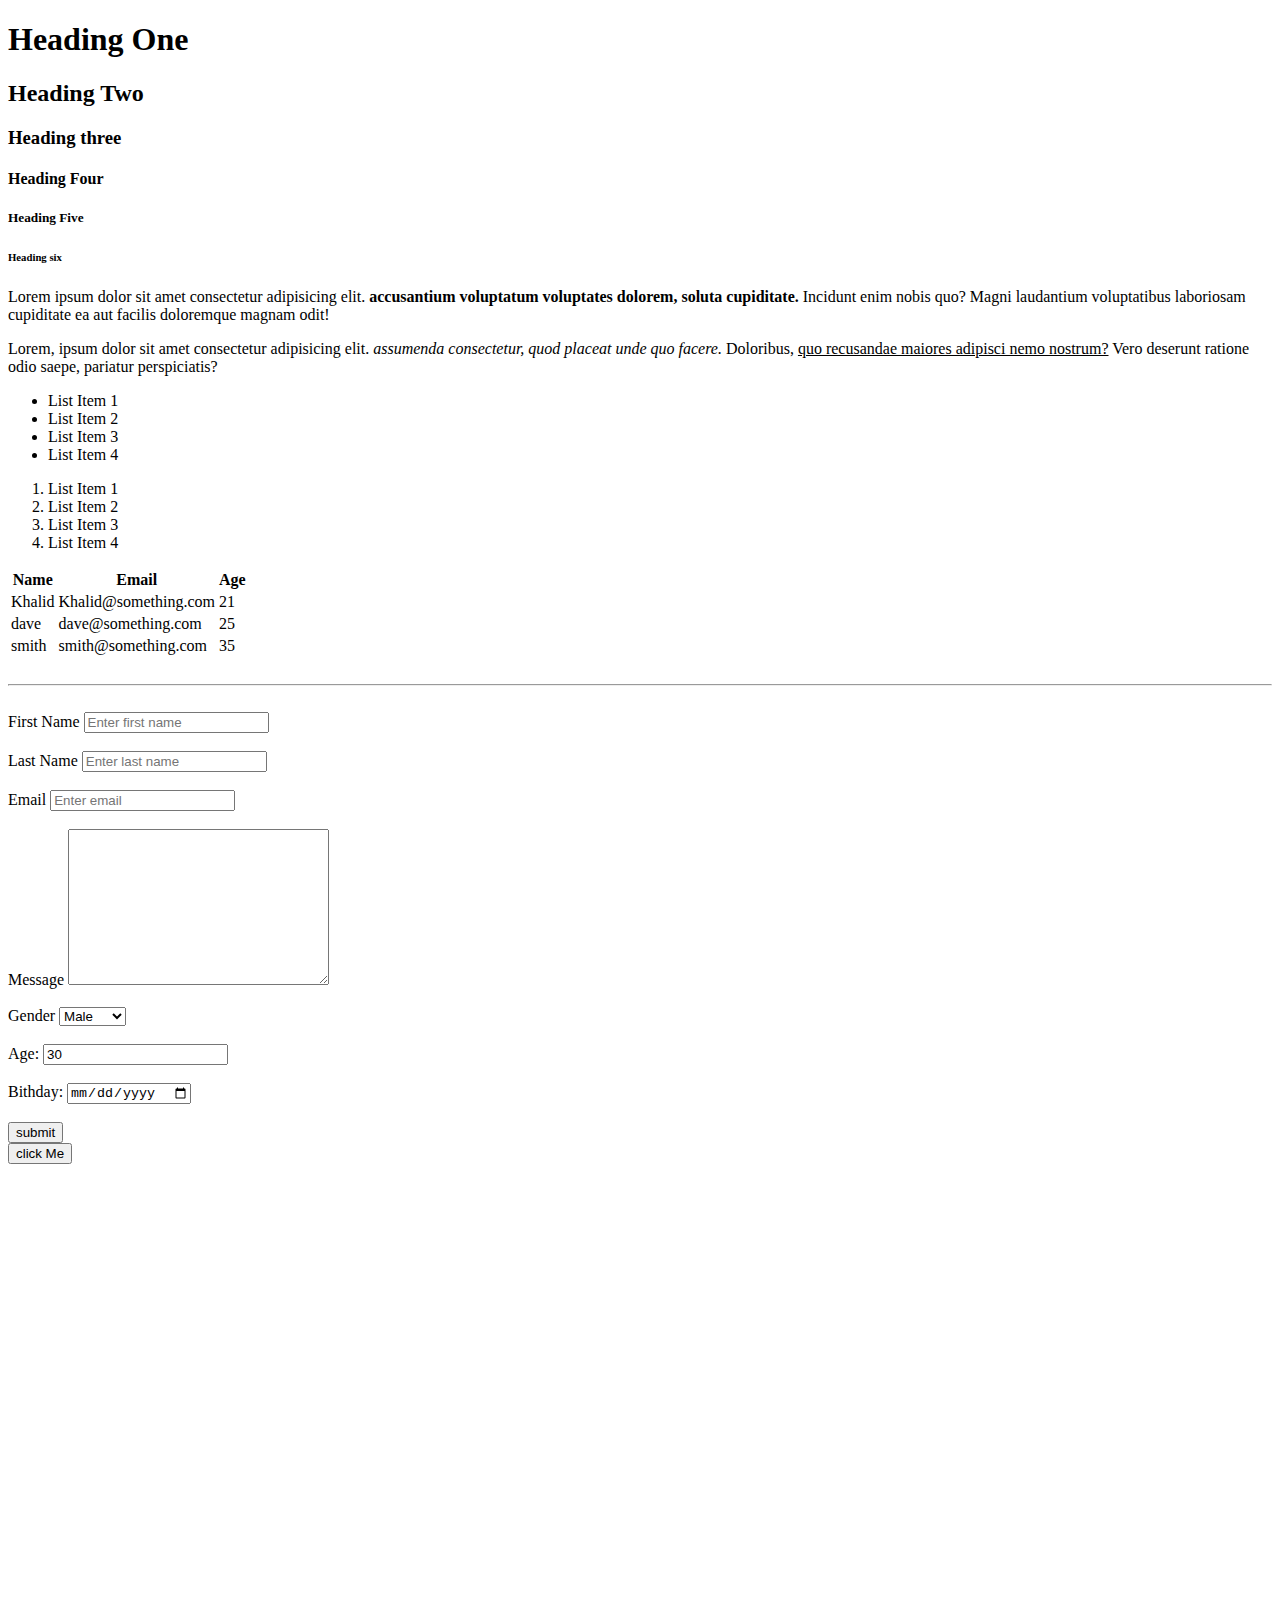
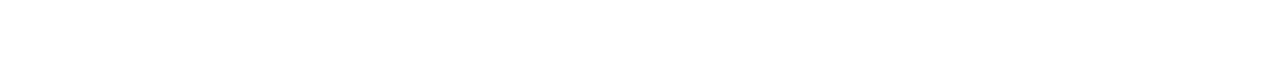
<file: index.html>
<!DOCTYPE html>
<html lang="en">
<head>
    <meta charset="UTF-8">
    <meta http-equiv="X-UA-Compatible" content="IE=edge">
    <meta name="viewport" content="width=device-width, initial-scale=1.0">
    <title>My page</title>
    <link rel="stylesheet" href="styles.css">
</head>
<body>
    <!--heading-->
<h1>Heading One</h1> 
<h2>Heading Two</h2>
<h3>Heading three</h3>
<h4>Heading Four</h4>
<h5>Heading Five</h5>
<h6>Heading six</h6>
<!--Paragraph-->

<p>Lorem ipsum dolor sit amet consectetur adipisicing elit. <strong> accusantium voluptatum voluptates dolorem, soluta cupiditate.</strong> Incidunt enim nobis quo? Magni laudantium voluptatibus laboriosam cupiditate ea aut facilis doloremque magnam odit!</p>
<p>Lorem, ipsum dolor sit amet consectetur adipisicing elit. <em> assumenda consectetur, quod placeat unde quo facere.</em> Doloribus, <a href= "about.html" target="_blank">quo recusandae maiores adipisci nemo nostrum?</a> Vero deserunt ratione odio saepe, pariatur perspiciatis?</p>
<!--Lists-->

<ul>
    <li>List Item 1</li>
    <li>List Item 2</li>
    <li>List Item 3</li>
    <li>List Item 4</li>
</ul>
<ol>
    <li>List Item 1</li>
    <li>List Item 2</li>
    <li>List Item 3</li>
    <li>List Item 4</li>
</ol>
<!--Table-->

<table>
<thead>
<tr>
   <th>Name</th> 
   <th>Email</th>
   <th>Age</th>
</tr>
</thead>
<tbody>
    <tr>
        <td>Khalid</td>
        <td>Khalid@something.com</td>
        <td>21</td>
    </tr>
    <tr>
        <td>dave</td>
        <td>dave@something.com</td>
        <td>25</td>
    </tr>
    <tr>
        <td>smith</td>
        <td>smith@something.com</td>
        <td>35</td>
    </tr>
</tbody>
</table>

<br>
<hr>
<br>

<!--Forms-->
<form action="process,php" method="post">
    <div>
    <label>First Name</label>
    <input type="text" name="first-name" placeholder="Enter first name">
</div>
<br>
<div>
    <label>Last Name</label>
    <input type="text" name="Last-name" placeholder="Enter last name">
</div>
<br>
<div>
    <label>Email</label>
    <input type="email" name="Email" placeholder="Enter email">
</div>
<br>
<div>
    <label>Message</label>
    <textarea name="message" id="" cols="30" rows="10"></textarea>
</div>
<br>
<div>
    <label>Gender</label>
    <select name="Gender" id="">
        <option value="male">Male</option>
        <option value="Female">Female</option>
        <option value="Other">Other</option>
    </select>
</div>
<br>
<div>
    <label>Age:</label>
<input type="Number" name="age" value="30">
</div>
<br>
<div>
<label>Bithday:</label>
<input type="date" name="Birhtday">
</div>
<br>
<input type="submit" name="submit" value="submit"> 
</form>

<!--Button-->
<button>click Me</button>
<div style="margin-top: 500px;"></div>
</body>
</html>
</file>
<file: styles.css>
*  {
    color: black;
}
</file>
